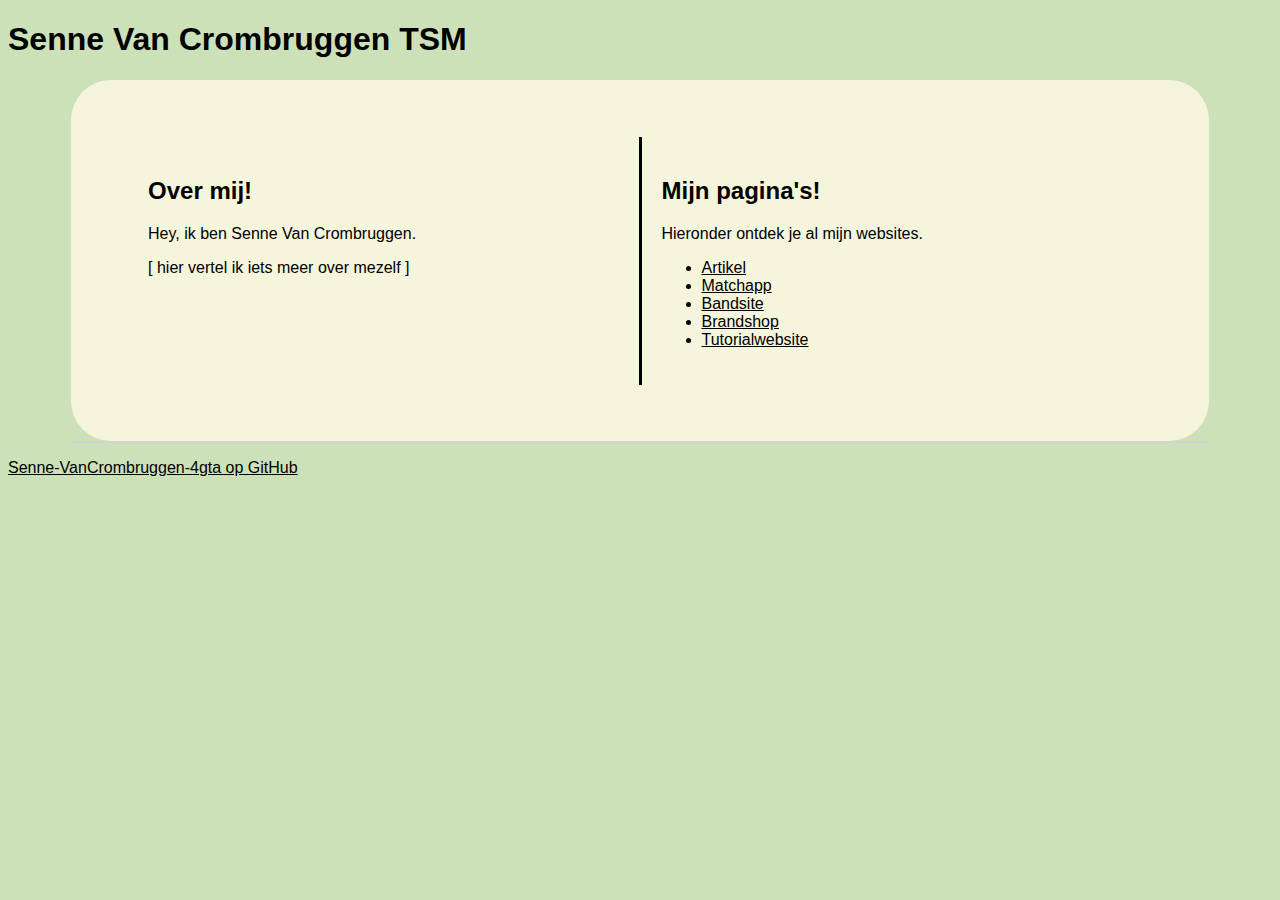
<file: index.html>
<!DOCTYPE html>
<html lang="en">
<head>
  <meta charset="UTF-8">
  <meta http-equiv="X-UA-Compatible" content="IE=edge">
  <meta name="viewport" content="width=device-width, initial-scale=1.0">
  <title>Document</title>
  <link rel="stylesheet" href="style.css">
</head>
<body>
  <header>
    <h1>Senne Van Crombruggen TSM</h1>
  </header>
  <main>
    <section id="about">
      <div class="col left">
        <h2>Over mij!</h2>
        <p>Hey, ik ben Senne Van Crombruggen. </p>
        <p>[ hier vertel ik iets meer over mezelf ] </p>
      </div>
      <div class="col right">
        <h2>Mijn pagina's!</h2>
        <p>Hieronder ontdek je al mijn websites.</p>
        <ul>
          <li><a href="senne_vancrombruggen-artikel/" target="_blank">Artikel</a></li>
          <li><a href="senne_vancrombruggen-htmlmatchapp/" target="_blank">Matchapp</a></li>
          <li><a href="Bandsite/" target="_blank">Bandsite</a></li>
          <li><a href="Brandshop/" target="_blank">Brandshop</a></li>
          <li><a href="tutorialwebsite/" target="_blank">Tutorialwebsite</a></li>
        </ul>
      </div>
    </section>
  </main>
  <footer>
    <p><a href="https://Senne-vancrombruggen-4gta.github.io/Script/" target="_blank">Senne-VanCrombruggen-4gta op GitHub</a></p>
  </footer>
</body>
</html>
</file>
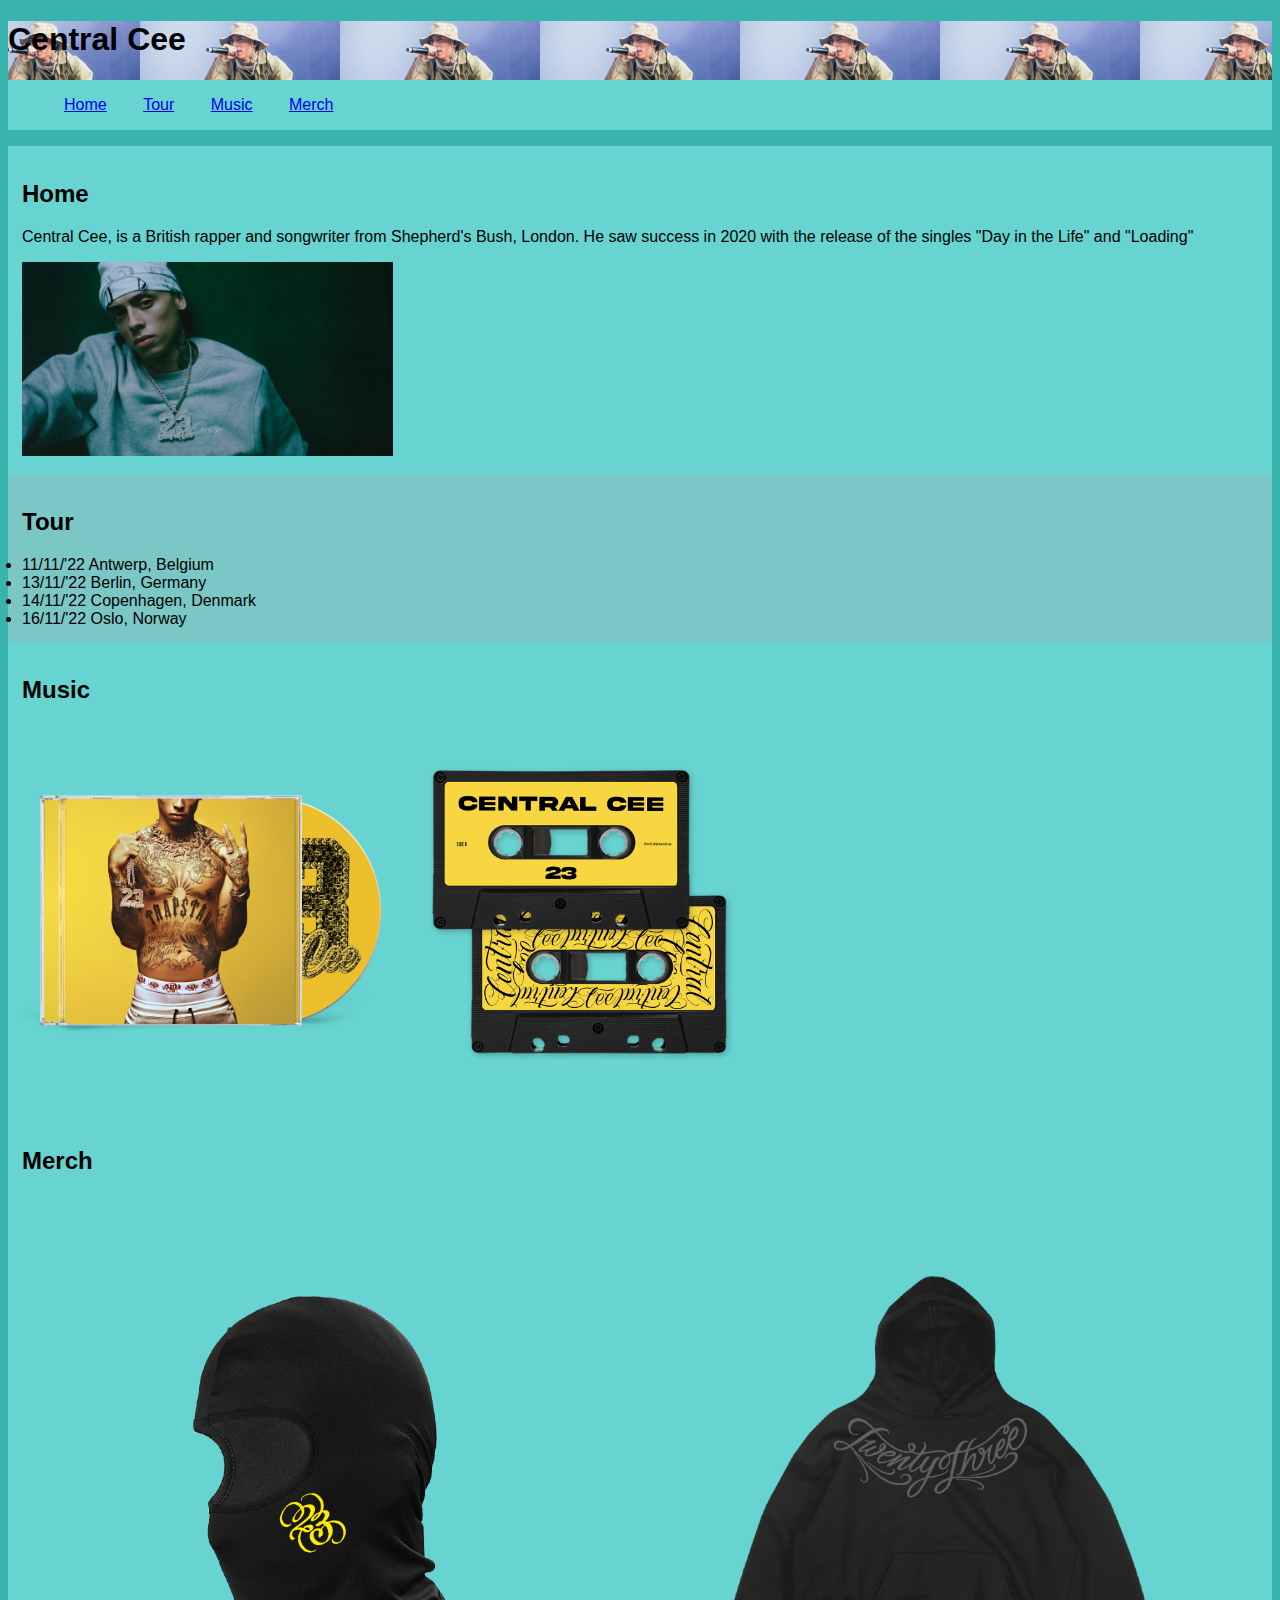
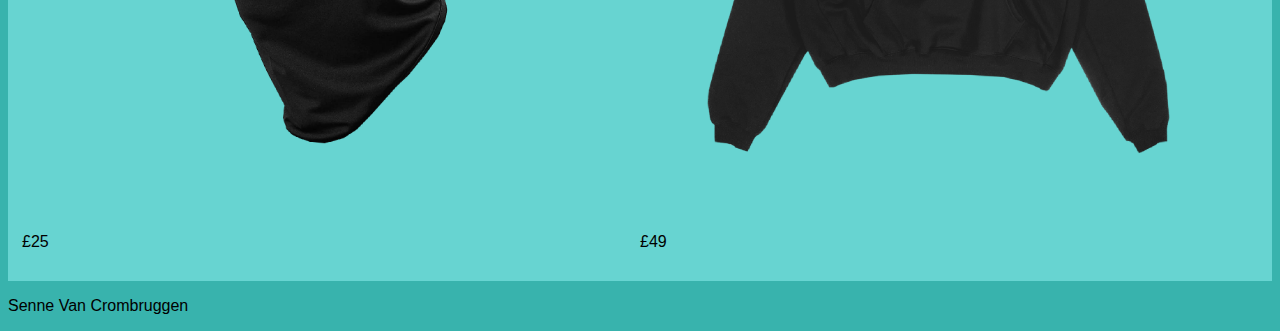
<file: Bandsite/index.html>
<!DOCTYPE html>
<html lang="en">

<head>
    <meta charset="UTF-8">
    <meta http-equiv="X-UA-Compatible" content="IE=edge">
    <meta name="viewport" content="width=device-width, initial-scale=1.0">
    <title>Central Cee</title>
    <link rel="stylesheet" href="style.css">
</head>

<body>
    <header>
        <h1>Central Cee</h1>
        <nav>
            <ul>
                <li><a href="#home">Home</a></li>
                <li><a href="#tour">Tour</a></li>
                <li><a href="#music">Music</a></li>
                <li><a href="#merch">Merch</a></li>
            </ul>
        </nav>
    </header>
    <Main>
        <section id="home">
            <h2>Home</h2>
            <p>Central Cee, is a British rapper and songwriter from Shepherd's Bush, London. He saw success in 2020 with
                the release of the singles "Day in the Life" and "Loading"</p>
            <img src="Images/CentralCee_ED010_Social_6.jpg">
        </section>
        <section id="tour">
            <h2>Tour</h2>
            <li>11/11/'22 Antwerp, Belgium</li>
            <li>13/11/'22 Berlin, Germany</li>
            <li>14/11/'22 Copenhagen, Denmark</li>
            <li>16/11/'22 Oslo, Norway</li>
        </section>
        <section id="music">
            <h2>Music</h2>
            <img src="Images/89719-d7877aff2395277979017268899e9891.png" alt="">
            <img src="Images/92413-40a0098aff0a73a82520da63837faf42.png" alt="">
        </section>
        <section id="merch">
            <h2>Merch</h2>
            <div class="flexbox">
                <div>
                    <img src="Images/92052-29d482f5fd2a412ea71fea9a05ba95d5.png" alt="">
                    <p>£25</p>
                </div>
                <div>
                    <img src="Images/92053-01d49f10a08c8200d51445387989340d.png" alt="">
                    <p>£49</p>
                </div>
            </div>
        </section>
    </Main>
    <footer>
        <p>Senne Van Crombruggen</p>
    </footer>
</body>

</html>
</file>
<file: style.css>
body {
    background-color: rgb(205, 225, 185);
}

#about {
    display: flex;
    padding: 5%;
    /* margin:4% 0; */
}

header,main,footer{
    font-family: Arial, Helvetica, sans-serif
}

main{
    border-bottom: 2px  solid lightgray;
    margin: 0 5%;
}

.left{
    /*width: 30%; */
    flex: 2;
}

.right{
    /*width: % */
    flex: 2;
    border-left: solid rgb(0, 0, 0)
}

#about{
    display: flex;
    background-color: beige;
    border-radius: 40px
  
}
.col {
    flex: 1;
    padding: 20px;
}

a{
    color:rgb(0, 0, 0)
}

a:hover
{color: rgb(64, 69, 61)}
</file>
<file: Bandsite/style.css>
@import url('https://fonts.googleapis.com/css2?family=Rajdhani:wght@300;400;500;600;700&display=swap');

body {
    background-color: rgb(56, 179, 173);
    font-family: 'Radjhani', sans-serif;
}

section {
    background-color: rgb(103, 212, 209)
}

section#tour {
    background-color: rgb(123, 199, 197);
}

nav li{
    display: inline-block;
}

nav a{
    display: block;
    padding: 16px;
}

section{
    padding: 14px;
}
nav{
    background-color: rgb(103, 212, 209);
}
nav a:hover{
    background-color: rgb(150, 237, 237);
    color: rgb(56, 179, 173);
}

img{
    width:30%
}

header {
    background-image: url(Images/who-is-central-cee.jpg);
    background-size: 200px;
    background-position-x: center;
    
}

.flexbox {
    display: flex;
}

.flexbox img {
    width: 100%;
}
</file>
